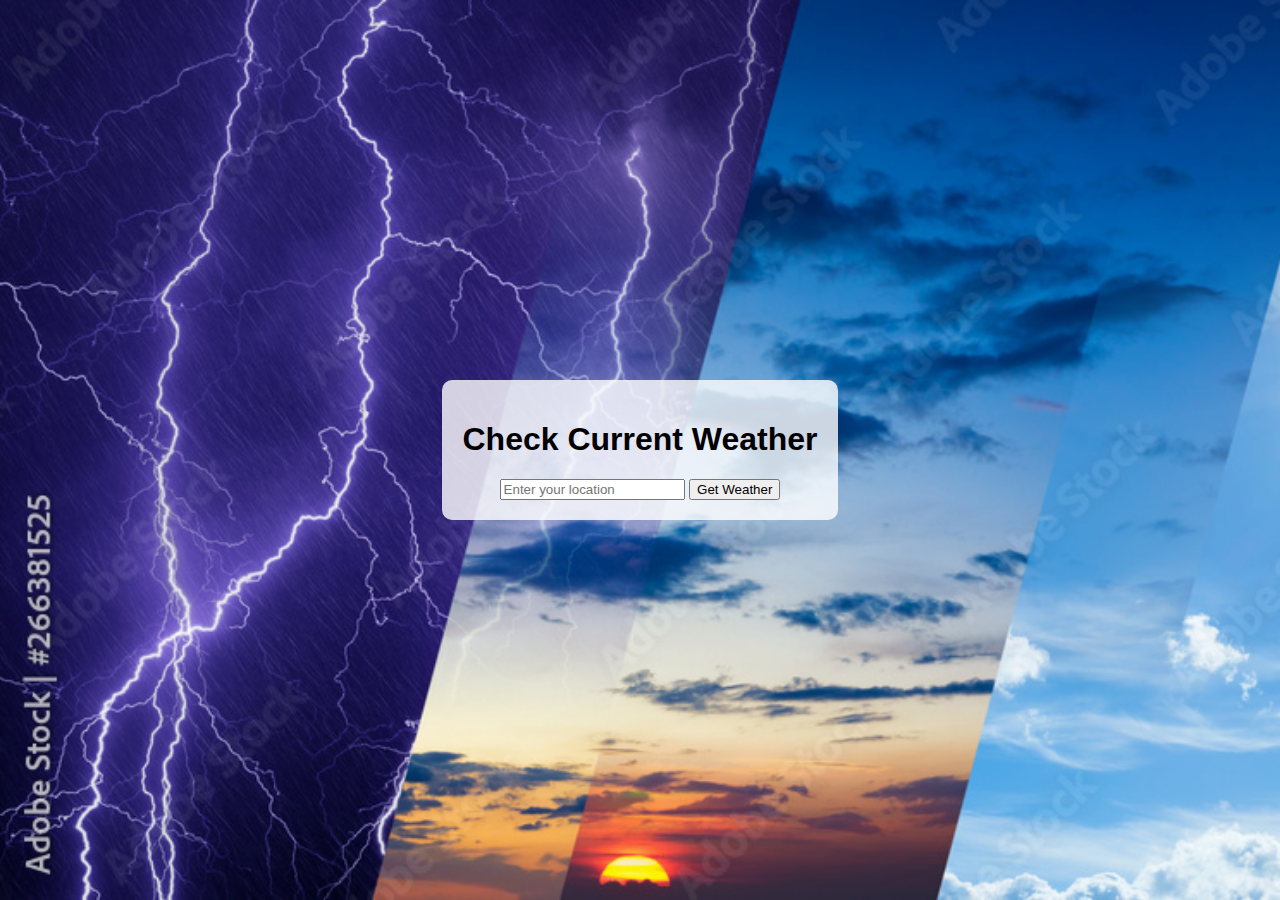
<file: Weather/index.html>
<!DOCTYPE html>
<html lang="en">
<head>
    <meta charset="UTF-8">
    <meta name="viewport" content="width=device-width, initial-scale=1.0">
    <title>Weather</title>
    <style>
   
   body {
    font-family: Arial, sans-serif;
    margin: 0;
    padding: 0;
    height: 100vh;
    background-image: url('weather.jpg');
    background-size: cover;
    display: flex;
    justify-content: center;
    align-items: center;
   }
        .container {
            text-align: center;
            background-color: rgba(255, 255, 255, 0.8); 
            padding: 20px;
            border-radius: 10px;
        }
 </style>
</head>
<body>
    <div class="container">
        <h1>Check Current Weather</h1>
        <form id="location-form">
            <input type="text" id="location-input" placeholder="Enter your location">
            <button type="submit">Get Weather</button>
        </form>
        <div id="weather-info"></div>
         </div>
 <script>
    const apiKey = "2e1666e62d037bd5e26e14756f309f54";
        const apiUrl = 'https://api.openweathermap.org/data/2.5/weather';

        const locationForm = document.getElementById('location-form');

        locationForm.addEventListener('submit', async (e) => {
            e.preventDefault();
            const locationInput = document.getElementById('location-input').value.trim();
            if (locationInput) {
                try {
                    const response = await fetch(`${apiUrl}?q=${locationInput}&appid=${apiKey}&units=metric`);
                    const data = await response.json();
                    displayWeather(data);
                } catch (error) {
                    console.error('Error fetching weather data:', error);
                    alert('Error fetching weather data. Please try again later.');
                }
            } else {
                alert('Please enter the location.');
            }
        });
 const displayWeather = (data) => {
            const weatherInfoDiv = document.getElementById('weather-info');
            const weatherIcon = document.getElementById('weather-icon');
            const temperature = data.main.temp;
            const description = data.weather[0].description;
            const iconCode = data.weather[0].icon;
         weatherInfoDiv.innerHTML = `
                <p>Temperature: ${temperature}°C</p>
                <p>Weather: ${description}</p>
            `;
         };
</script>
</body>
</html>
</file>
